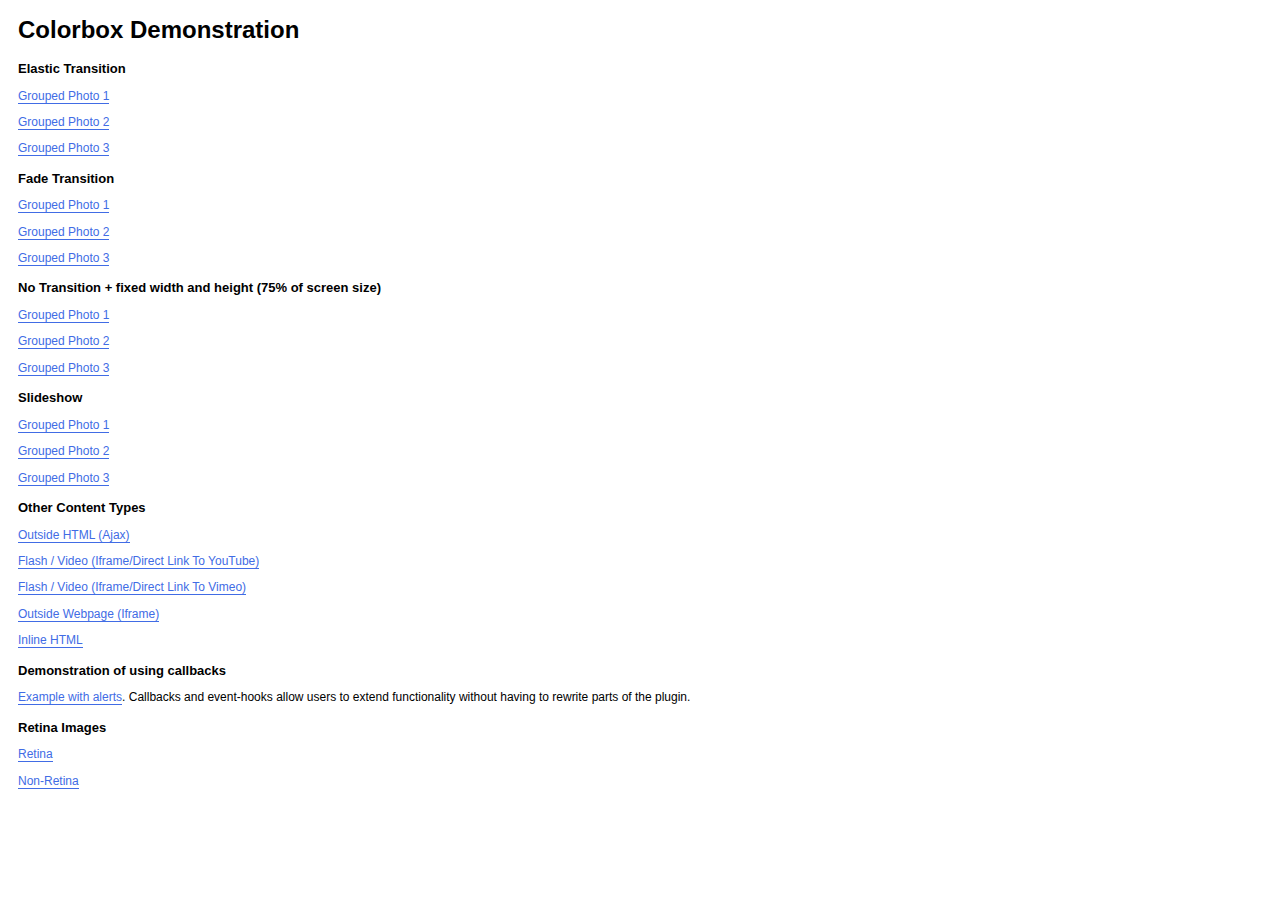
<file: week15/colorbox/example1/index.html>
<!DOCTYPE html>
<html>
	<head>
		<meta charset='utf-8'/>
		<title>Colorbox Examples</title>
		<style>
			body{font:12px/1.2 Verdana, sans-serif; padding:0 10px;}
			a:link, a:visited{text-decoration:none; color:#416CE5; border-bottom:1px solid #416CE5;}
			h2{font-size:13px; margin:15px 0 0 0;}
		</style>
		<link rel="stylesheet" href="colorbox.css" />
		<script src="https://ajax.googleapis.com/ajax/libs/jquery/1.10.2/jquery.min.js"></script>
		<script src="../jquery.colorbox.js"></script>
		<script>
			$(document).ready(function(){
				//Examples of how to assign the Colorbox event to elements
				$(".group1").colorbox({rel:'group1'});
				$(".group2").colorbox({rel:'group2', transition:"fade"});
				$(".group3").colorbox({rel:'group3', transition:"none", width:"75%", height:"75%"});
				$(".group4").colorbox({rel:'group4', slideshow:true});
				$(".ajax").colorbox();
				$(".youtube").colorbox({iframe:true, innerWidth:640, innerHeight:390});
				$(".vimeo").colorbox({iframe:true, innerWidth:500, innerHeight:409});
				$(".iframe").colorbox({iframe:true, width:"80%", height:"80%"});
				$(".inline").colorbox({inline:true, width:"50%"});
				$(".callbacks").colorbox({
					onOpen:function(){ alert('onOpen: colorbox is about to open'); },
					onLoad:function(){ alert('onLoad: colorbox has started to load the targeted content'); },
					onComplete:function(){ alert('onComplete: colorbox has displayed the loaded content'); },
					onCleanup:function(){ alert('onCleanup: colorbox has begun the close process'); },
					onClosed:function(){ alert('onClosed: colorbox has completely closed'); }
				});

				$('.non-retina').colorbox({rel:'group5', transition:'none'})
				$('.retina').colorbox({rel:'group5', transition:'none', retinaImage:true, retinaUrl:true});
				
				//Example of preserving a JavaScript event for inline calls.
				$("#click").click(function(){ 
					$('#click').css({"background-color":"#f00", "color":"#fff", "cursor":"inherit"}).text("Open this window again and this message will still be here.");
					return false;
				});
			});
		</script>
	</head>
	<body>
		<h1>Colorbox Demonstration</h1>
		<h2>Elastic Transition</h2>
		<p><a class="group1" href="../content/ohoopee1.jpg" title="Me and my grandfather on the Ohoopee.">Grouped Photo 1</a></p>
		<p><a class="group1" href="../content/ohoopee2.jpg" title="On the Ohoopee as a child">Grouped Photo 2</a></p>
		<p><a class="group1" href="../content/ohoopee3.jpg" title="On the Ohoopee as an adult">Grouped Photo 3</a></p>
		
		<h2>Fade Transition</h2>
		<p><a class="group2" href="../content/ohoopee1.jpg" title="Me and my grandfather on the Ohoopee">Grouped Photo 1</a></p>
		<p><a class="group2" href="../content/ohoopee2.jpg" title="On the Ohoopee as a child">Grouped Photo 2</a></p>
		<p><a class="group2" href="../content/ohoopee3.jpg" title="On the Ohoopee as an adult">Grouped Photo 3</a></p>
		
		<h2>No Transition + fixed width and height (75% of screen size)</h2>
		<p><a class="group3" href="../content/ohoopee1.jpg" title="Me and my grandfather on the Ohoopee.">Grouped Photo 1</a></p>
		<p><a class="group3" href="../content/ohoopee2.jpg" title="On the Ohoopee as a child">Grouped Photo 2</a></p>
		<p><a class="group3" href="../content/ohoopee3.jpg" title="On the Ohoopee as an adult">Grouped Photo 3</a></p>
		
		<h2>Slideshow</h2>
		<p><a class="group4"  href="../content/ohoopee1.jpg" title="Me and my grandfather on the Ohoopee.">Grouped Photo 1</a></p>
		<p><a class="group4"  href="../content/ohoopee2.jpg" title="On the Ohoopee as a child">Grouped Photo 2</a></p>
		<p><a class="group4"  href="../content/ohoopee3.jpg" title="On the Ohoopee as an adult">Grouped Photo 3</a></p>
		
		<h2>Other Content Types</h2>
		<p><a class='ajax' href="../content/ajax.html" title="Homer Defined">Outside HTML (Ajax)</a></p>
		<p><a class='youtube' href="http://www.youtube.com/embed/VOJyrQa_WR4?rel=0&amp;wmode=transparent">Flash / Video (Iframe/Direct Link To YouTube)</a></p>
		<p><a class='vimeo' href="http://player.vimeo.com/video/2285902" title="R&ouml;yksopp: Remind Me">Flash / Video (Iframe/Direct Link To Vimeo)</a></p>
		<p><a class='iframe' href="http://wikipedia.com">Outside Webpage (Iframe)</a></p>
		<p><a class='inline' href="#inline_content">Inline HTML</a></p>
		
		<h2>Demonstration of using callbacks</h2>
		<p><a class='callbacks' href="../content/marylou.jpg" title="Marylou on Cumberland Island">Example with alerts</a>. Callbacks and event-hooks allow users to extend functionality without having to rewrite parts of the plugin.</p>
		

		<h2>Retina Images</h2>
		<p><a class="retina" href="../content/daisy.jpg" title="Retina">Retina</a></p>
		<p><a class="non-retina" href="../content/daisy.jpg" title="Non-Retina">Non-Retina</a></p>

		<!-- This contains the hidden content for inline calls -->
		<div style='display:none'>
			<div id='inline_content' style='padding:10px; background:#fff;'>
			<p><strong>This content comes from a hidden element on this page.</strong></p>
			<p>The inline option preserves bound JavaScript events and changes, and it puts the content back where it came from when it is closed.</p>
			<p><a id="click" href="#" style='padding:5px; background:#ccc;'>Click me, it will be preserved!</a></p>
			
			<p><strong>If you try to open a new Colorbox while it is already open, it will update itself with the new content.</strong></p>
			<p>Updating Content Example:<br />
			<a class="ajax" href="../content/ajax.html">Click here to load new content</a></p>
			</div>
		</div>
	</body>
</html>
</file>
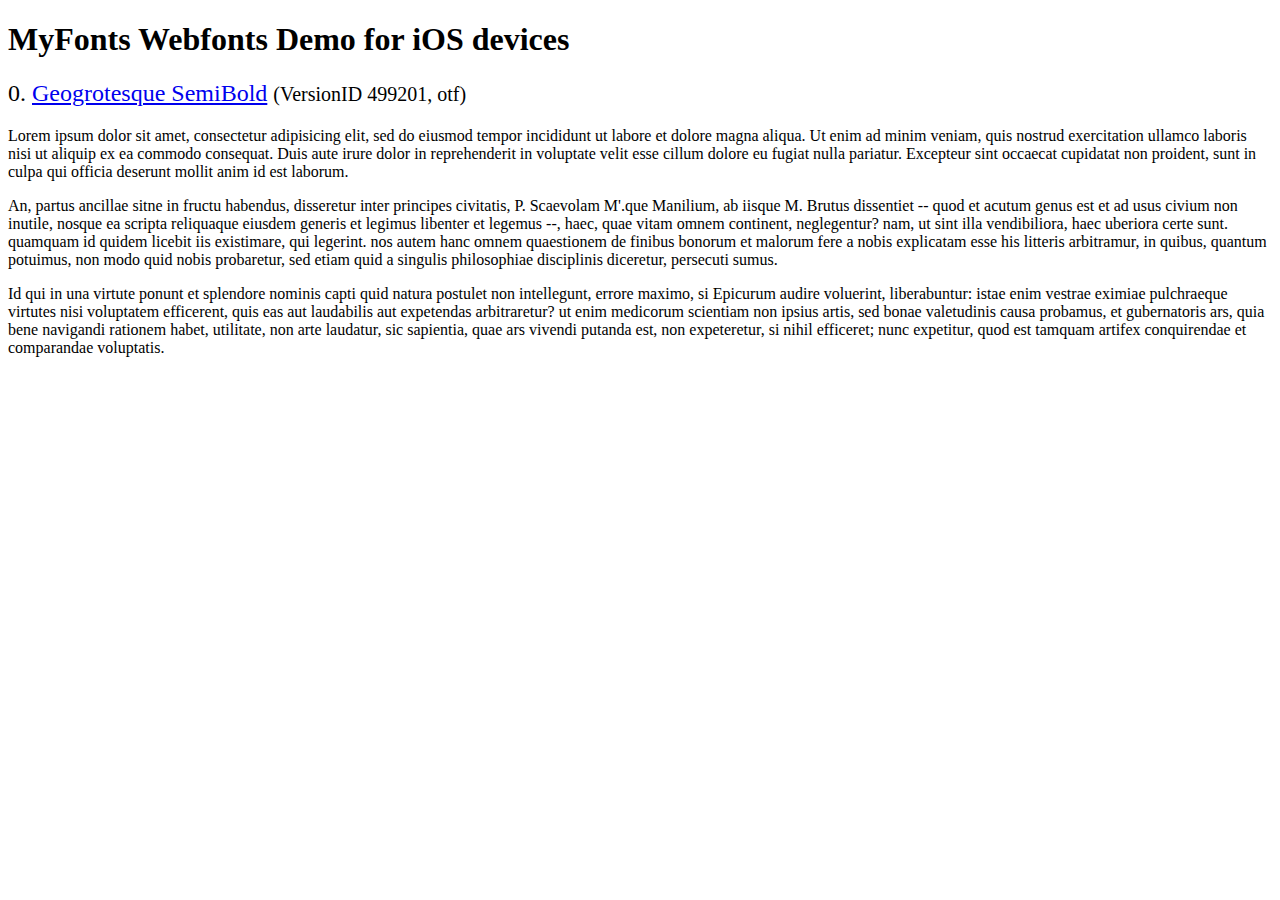
<file: week15/flexslider/demo/fonts/webfonts/geo-semibold/svg/index.html>
<!DOCTYPE html>
<html>
<head>
<title>MyFonts Webfonts Demo for iOS devices</title>
<meta http-equiv="content-type" content="text/html; charset=utf-8" />

<style type="text/css" media="all">

	h2 {
		 font-weight:normal;
	}

		
	@font-face {
		font-family:"Geogrotesque-SemiBold";
		src:url("style_169898.svg#Geogrotesque-SemiBold") format("svg");
	}
	
	.webfont_0 {
		font-family: Geogrotesque-SemiBold;
	}
		
</style>

</head>

<body>

<h1>MyFonts Webfonts Demo for iOS devices</h1>


<h2>0. <span class='webfont_0'><a href='http://new.myfonts.com/search/style::169898/'>Geogrotesque SemiBold</a></span>
<small>(VersionID 499201, otf)</small>
</h2>

<p class='webfont_0'>Lorem ipsum dolor sit amet, consectetur adipisicing elit, sed do eiusmod tempor incididunt ut labore et dolore magna aliqua. Ut enim ad minim veniam, quis nostrud exercitation ullamco laboris nisi ut aliquip ex ea commodo consequat. Duis aute irure dolor in reprehenderit in voluptate velit esse cillum dolore eu fugiat nulla pariatur. Excepteur sint occaecat cupidatat non proident, sunt in culpa qui officia deserunt mollit anim id est laborum.</p>

<p class='webfont_0'>An, partus ancillae sitne in fructu habendus, disseretur inter principes civitatis, P. Scaevolam M'.que Manilium, ab iisque M. Brutus dissentiet -- quod et acutum genus est et ad usus civium non inutile, nosque ea scripta reliquaque eiusdem generis et legimus libenter et legemus --, haec, quae vitam omnem continent, neglegentur? nam, ut sint illa vendibiliora, haec uberiora certe sunt. quamquam id quidem licebit iis existimare, qui legerint. nos autem hanc omnem quaestionem de finibus bonorum et malorum fere a nobis explicatam esse his litteris arbitramur, in quibus, quantum potuimus, non modo quid nobis probaretur, sed etiam quid a singulis philosophiae disciplinis diceretur, persecuti sumus.</p>

<p class='webfont_0'>Id qui in una virtute ponunt et splendore nominis capti quid natura postulet non intellegunt, errore maximo, si Epicurum audire voluerint, liberabuntur: istae enim vestrae eximiae pulchraeque virtutes nisi voluptatem efficerent, quis eas aut laudabilis aut expetendas arbitraretur? ut enim medicorum scientiam non ipsius artis, sed bonae valetudinis causa probamus, et gubernatoris ars, quia bene navigandi rationem habet, utilitate, non arte laudatur, sic sapientia, quae ars vivendi putanda est, non expeteretur, si nihil efficeret; nunc expetitur, quod est tamquam artifex conquirendae et comparandae voluptatis.</p>




</body>
</html>
</file>
<file: week15/colorbox/example1/colorbox.css>
/*
    Colorbox Core Style:
    The following CSS is consistent between example themes and should not be altered.
*/
#colorbox, #cboxOverlay, #cboxWrapper{position:absolute; top:0; left:0; z-index:9999; overflow:hidden; -webkit-transform: translate3d(0,0,0);}
#cboxWrapper {max-width:none;}
#cboxOverlay{position:fixed; width:100%; height:100%;}
#cboxMiddleLeft, #cboxBottomLeft{clear:left;}
#cboxContent{position:relative;}
#cboxLoadedContent{overflow:auto; -webkit-overflow-scrolling: touch;}
#cboxTitle{margin:0;}
#cboxLoadingOverlay, #cboxLoadingGraphic{position:absolute; top:0; left:0; width:100%; height:100%;}
#cboxPrevious, #cboxNext, #cboxClose, #cboxSlideshow{cursor:pointer;}
.cboxPhoto{float:left; margin:auto; border:0; display:block; max-width:none; -ms-interpolation-mode:bicubic;}
.cboxIframe{width:100%; height:100%; display:block; border:0; padding:0; margin:0;}
#colorbox, #cboxContent, #cboxLoadedContent{box-sizing:content-box; -moz-box-sizing:content-box; -webkit-box-sizing:content-box;}

/* 
    User Style:
    Change the following styles to modify the appearance of Colorbox.  They are
    ordered & tabbed in a way that represents the nesting of the generated HTML.
*/
#cboxOverlay{background:url(images/overlay.png) repeat 0 0; opacity: 0.9; filter: alpha(opacity = 90);}
#colorbox{outline:0;}
    #cboxTopLeft{width:21px; height:21px; background:url(images/controls.png) no-repeat -101px 0;}
    #cboxTopRight{width:21px; height:21px; background:url(images/controls.png) no-repeat -130px 0;}
    #cboxBottomLeft{width:21px; height:21px; background:url(images/controls.png) no-repeat -101px -29px;}
    #cboxBottomRight{width:21px; height:21px; background:url(images/controls.png) no-repeat -130px -29px;}
    #cboxMiddleLeft{width:21px; background:url(images/controls.png) left top repeat-y;}
    #cboxMiddleRight{width:21px; background:url(images/controls.png) right top repeat-y;}
    #cboxTopCenter{height:21px; background:url(images/border.png) 0 0 repeat-x;}
    #cboxBottomCenter{height:21px; background:url(images/border.png) 0 -29px repeat-x;}
    #cboxContent{background:#fff; overflow:hidden;}
        .cboxIframe{background:#fff;}
        #cboxError{padding:50px; border:1px solid #ccc;}
        #cboxLoadedContent{margin-bottom:28px;}
        #cboxTitle{position:absolute; bottom:4px; left:0; text-align:center; width:100%; color:#949494;}
        #cboxCurrent{position:absolute; bottom:4px; left:58px; color:#949494;}
        #cboxLoadingOverlay{background:url(images/loading_background.png) no-repeat center center;}
        #cboxLoadingGraphic{background:url(images/loading.gif) no-repeat center center;}

        /* these elements are buttons, and may need to have additional styles reset to avoid unwanted base styles */
        #cboxPrevious, #cboxNext, #cboxSlideshow, #cboxClose {border:0; padding:0; margin:0; overflow:visible; width:auto; background:none; }
        
        /* avoid outlines on :active (mouseclick), but preserve outlines on :focus (tabbed navigating) */
        #cboxPrevious:active, #cboxNext:active, #cboxSlideshow:active, #cboxClose:active {outline:0;}

        #cboxSlideshow{position:absolute; bottom:4px; right:30px; color:#0092ef;}
        #cboxPrevious{position:absolute; bottom:0; left:0; background:url(images/controls.png) no-repeat -75px 0; width:25px; height:25px; text-indent:-9999px;}
        #cboxPrevious:hover{background-position:-75px -25px;}
        #cboxNext{position:absolute; bottom:0; left:27px; background:url(images/controls.png) no-repeat -50px 0; width:25px; height:25px; text-indent:-9999px;}
        #cboxNext:hover{background-position:-50px -25px;}
        #cboxClose{position:absolute; bottom:0; right:0; background:url(images/controls.png) no-repeat -25px 0; width:25px; height:25px; text-indent:-9999px;}
        #cboxClose:hover{background-position:-25px -25px;}

/*
  The following fixes a problem where IE7 and IE8 replace a PNG's alpha transparency with a black fill
  when an alpha filter (opacity change) is set on the element or ancestor element.  This style is not applied to or needed in IE9.
  See: http://jacklmoore.com/notes/ie-transparency-problems/
*/
.cboxIE #cboxTopLeft,
.cboxIE #cboxTopCenter,
.cboxIE #cboxTopRight,
.cboxIE #cboxBottomLeft,
.cboxIE #cboxBottomCenter,
.cboxIE #cboxBottomRight,
.cboxIE #cboxMiddleLeft,
.cboxIE #cboxMiddleRight {
    filter: progid:DXImageTransform.Microsoft.gradient(startColorstr=#00FFFFFF,endColorstr=#00FFFFFF);
}
</file>
